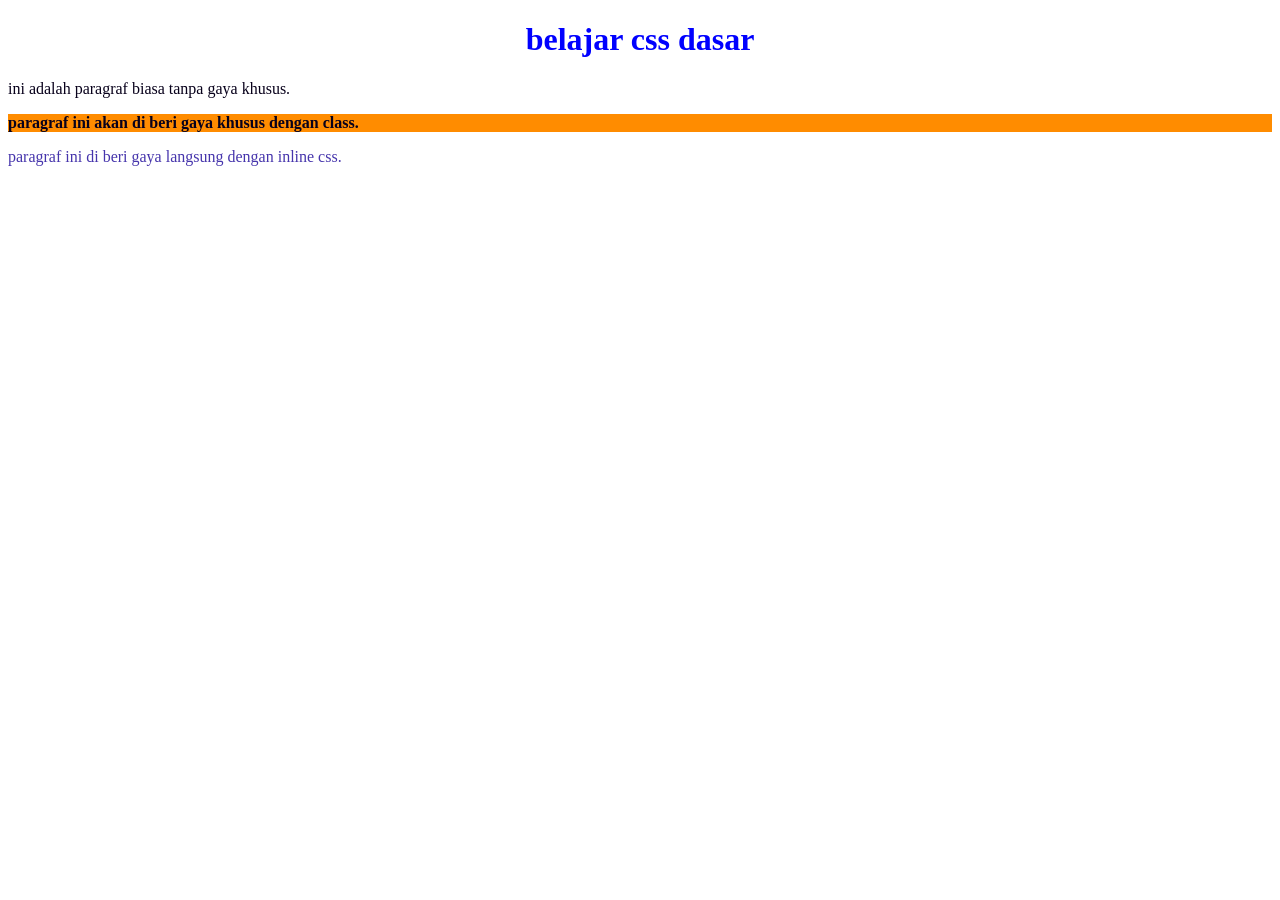
<file: index.html>
<!DOCTYPE html>
<html lang="en">
<head>
    <link rel="stylesheet" href="style.css">
    <meta charset="UTF-8">
    <meta name="viewport" content="width=device-width, initial-scale=1.0">
    <title>latihan dasar css</title>
</head>
<body>
    <h1 id="judul-utama">belajar css dasar</h1>
    <p>ini adalah paragraf biasa tanpa gaya khusus.</p>
    <p class="hightlight">paragraf ini akan di beri gaya khusus dengan class.</p>
    <p style="color: rgb(70, 53, 172);">paragraf ini di beri gaya langsung dengan inline css.</p>

    
</body>
</html>
</file>
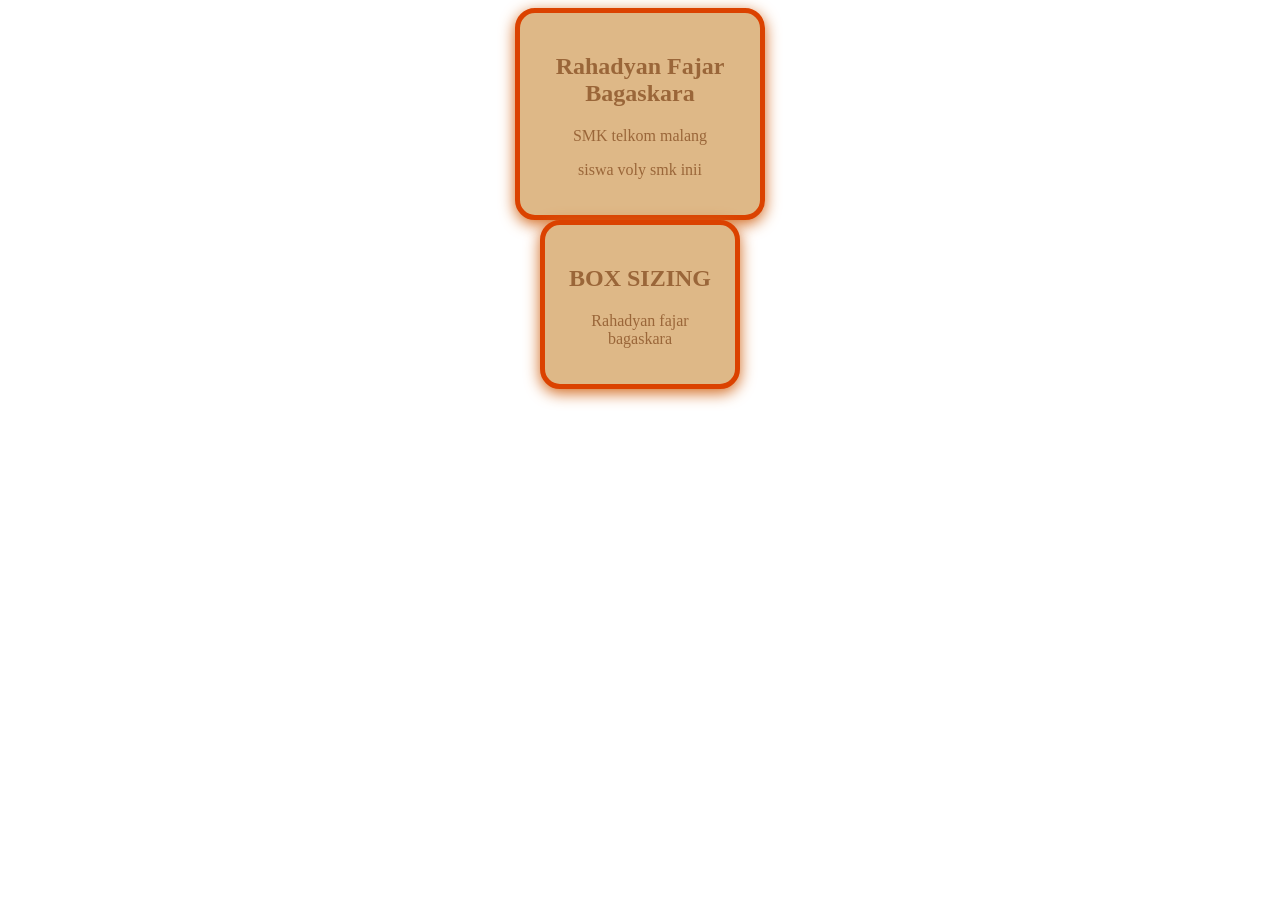
<file: praktek3.html>
<!DOCTYPE html>
<html lang="en">
<head>
    <meta charset="UTF-8">
    <meta name="viewport" content="width=device-width, initial-scale=1.0">
    <title>Document</title>
    <link rel="stylesheet" href="stylebox3.css">
</head>
<body>
    <div class="kartu-profil">
        <h2>Rahadyan Fajar Bagaskara</h2>
        <p>SMK telkom malang</p>
        <p>siswa voly smk inii</p>
    </div>
    <div class="kartu-profil1">
        <h2>BOX SIZING</h2>
        <P>Rahadyan fajar bagaskara</P>

    </div>
</body>
</html>
</file>
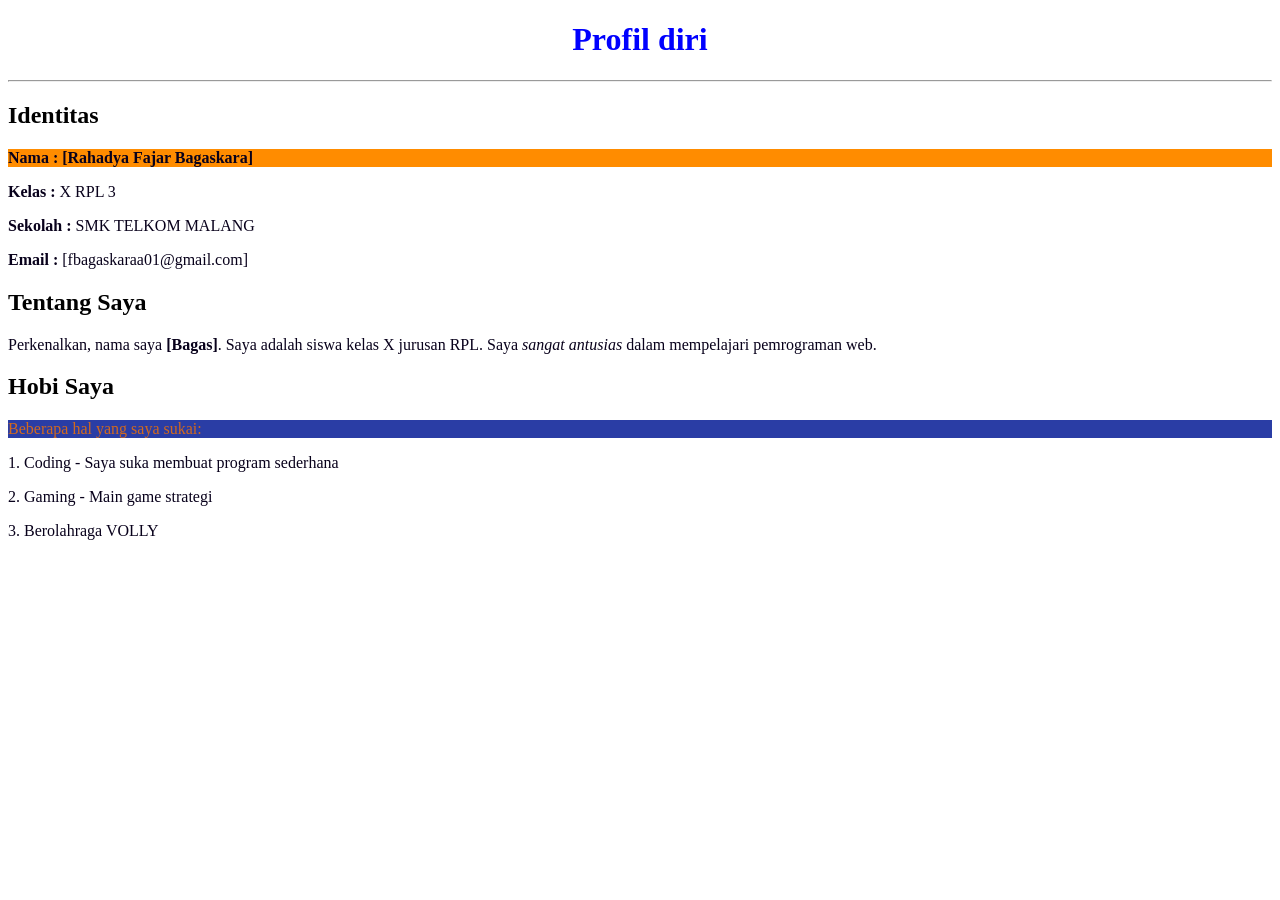
<file: profildiripraktikumcss.html>
<!DOCTYPE html>
<html lang="en">
<head>
    <link rel="stylesheet" href="style.css">
    <meta charset="UTF-8">
    <meta name="viewport" content="width=device-width, initial-scale=1.0">
    <title>Profil - Bagas</title>
</head>
<body></body>
    <h1 id="judul-utama">Profil diri</h1>
    <hr>
                <!-- BAGIAN IDENTITAS -->
    <h2>Identitas</h2>
    <p class="hightlight"><strong>Nama  :</strong> [Rahadya Fajar Bagaskara]</p>
    <p><strong>Kelas        :</strong> X RPL 3</p>
    <p><strong>Sekolah      :</strong> SMK TELKOM MALANG</p>
    <p><strong>Email        :</strong> [fbagaskaraa01@gmail.com]</p>

        <!-- BAGIAN DESKRIPSI -->
    <h2>Tentang Saya</h2>
    <p>
        Perkenalkan, nama saya <strong>[Bagas]</strong>.
        Saya adalah siswa kelas X jurusan RPL.
        Saya <em>sangat antusias</em> dalam mempelajari pemrograman web.
    </p>

    <!-- BAGIAN HOBI -->
    <h2>Hobi Saya</h2>
    <p class="h1">Beberapa hal yang saya sukai:</p>
    <p>1. Coding - Saya suka membuat program sederhana</p>
    <p>2. Gaming - Main game strategi</p>
    <p>3. Berolahraga VOLLY</p>
</file>
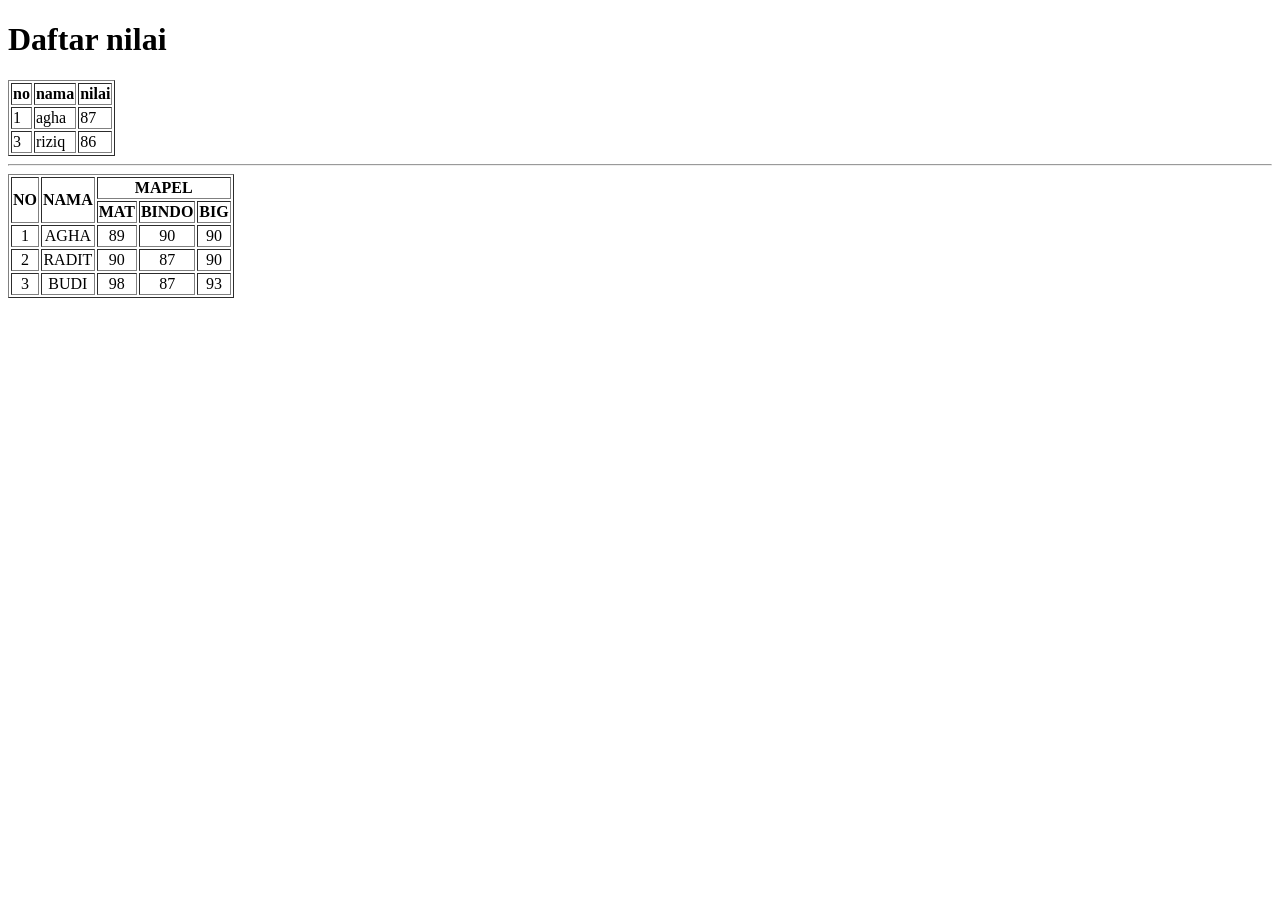
<file: tabel.html>
<!DOCTYPE html>
<html lang="en">
<head>
    <meta charset="UTF-8">
    <meta name="viewport" content="width=device-width, initial-scale=1.0">
    <title>Document</title>
</head>
<body>
    <h1>Daftar nilai</h1>
    <table border="1">
    <tr>
        <th>no</th>
        <th>nama</th>
        <th>nilai</th>
    </tr>
    <tr>
        <td>1</td>
        <td>agha</td>
        <td>87</td>
    </tr>
    <tr>
        <td>3</td>
        <td>riziq</td>
        <td>86</td>
    </tr>
    <table>
        <hr>
        <table border="1">
            <tr>
                <th rowspan="2">NO</th>
                <th rowspan="2">NAMA</th>
                <th colspan="3">MAPEL</th>
            </tr>
            <tr>
                <th align="center">MAT</th>
                <th align="center">BINDO</th>
                <th align="center">BIG</th>
            </tr>
            <tr>
                <td align="center">1</td>
                <td align="center">AGHA</td>
                <td align="center">89</td>
                <td align="center">90</td>
                <td align="center">90</td>
            </tr>
            <tr>
                <td align="center">2</td>
                <td align="center">RADIT</td>
                <td align="center">90</td>
                <td align="center">87</td>
                <td align="center">90</td>
            </tr>
            <tr>
                <td align="center">3</td>
                <td align="center">BUDI</td>
                <td align="center">98</td>
                <td align="center">87</td>
                <td align="center">93</td>
            </tr>

</body>
</html>
</file>
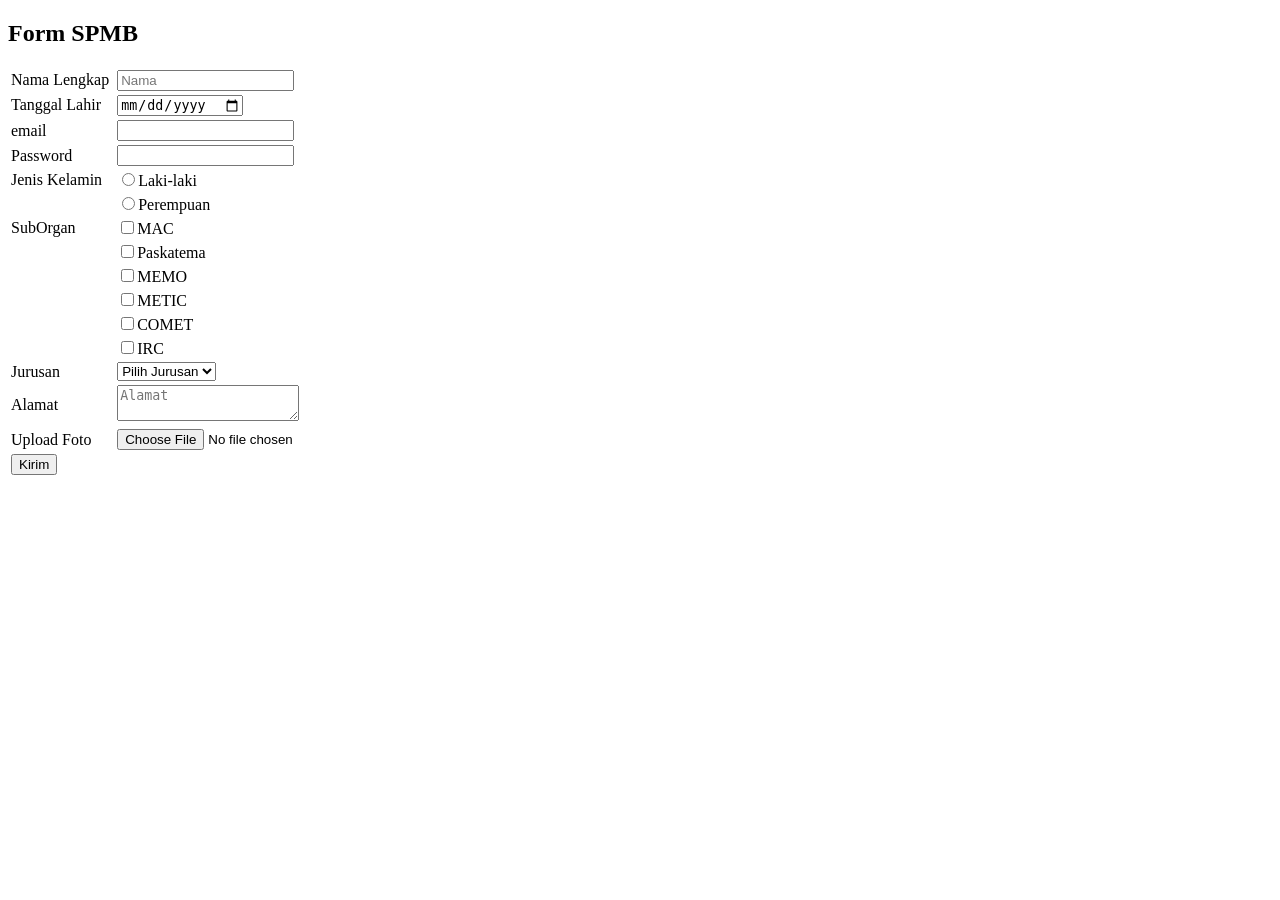
<file: tugas.html>
<!DOCTYPE html>
<html>
    <head>  
        <title>Form pengisian</title>
    </head>
    <body>  
        <h2>Form SPMB</h2>
        <form>
           <table>
            <tr>
                <td><label >Nama Lengkap</label></td>
                <td></td>
                <td><input type="text" Nama Lengkap ="Nama Lengkap" required placeholder="Nama"></td>
            </tr>

            <tr>
                <td><label>Tanggal Lahir</label></td>
                <td></td>
                <td><input type="Date"></td>
            </tr>

            <tr>
                <td> <label>email</label> </td>
                <td></td>
                <td> <input type="email"></td>
            </tr>
            <tr>
                <td>     <label>Password</label></td>
                <td></td>
                <td> <input type="password"></td>
            </tr>
            <tr>
                <td> <label>Jenis Kelamin</label></td>
                <td></td>
                <td><input type="radio" name="Jenis Kelamin" value="Laki-laki">Laki-laki
          </td>
            </tr>
            <tr>
                <td></td>
                <td></td>
                <td><input type="radio" name="Jenis Kelamin" value="Perempuan">Perempuan</td>
            </tr>
            
            <tr>
                <td><label>SubOrgan</label></td>
                <td></td>
                <td><input type="checkbox" name="SubOrgan" value="MAC">MAC
         
            </tr>

            <tr>
                <td></td>
                <td></td>
                <td>  <input type="checkbox" name="SubOrgan" value="Paskatema">Paskatema</td>
            </tr>
            <tr>
                <td></td>
                <td></td>
                <td>  <input type="checkbox" name="SubOrgan" value="MEMO">MEMO</td>
            </tr>
            <tr>
                <td></td>
                <td></td>
                <td>   <input type="checkbox" name="SubOrgan" value="METIC">METIC</td>
            </tr>
            <tr>
                <td></td>
                <td></td>
                <td><input type="checkbox" name="SubOrgan" value="COMET">COMET</td>
            </tr>
            <tr>
                <td></td>
                <td></td>
                <td> <input type="checkbox" name="SubOrgan" value="IRC">IRC</td>
            </td>
            </tr>
            <tr>
                <td><label>Jurusan</label></td>
                <td></td>
                <td>  <select>
                    <option value="JURUSAN">Pilih Jurusan</option>
                    <option value="RPL">RPL</option>
                    <option value="TKJ">TKJ</option>
                    <option value="PG">PG</option>
                </select></td>
            </tr>
            <tr>
                <td> <label>Alamat</label></td>
                <td></td>
                <td><textarea placeholder="Alamat"></textarea></td>
            </tr>
            <tr>
                <td><label>Upload Foto</label></td>
                <td></td>
                <td>  <input type="file"></td>
            </tr>
            <tr>
                <td>            <button type="submit">Kirim</button>
</td>
                <td></td>
                <td>  </td>
            </tr>
 </table>      
        </form>
    
    </body>
</html>
</file>
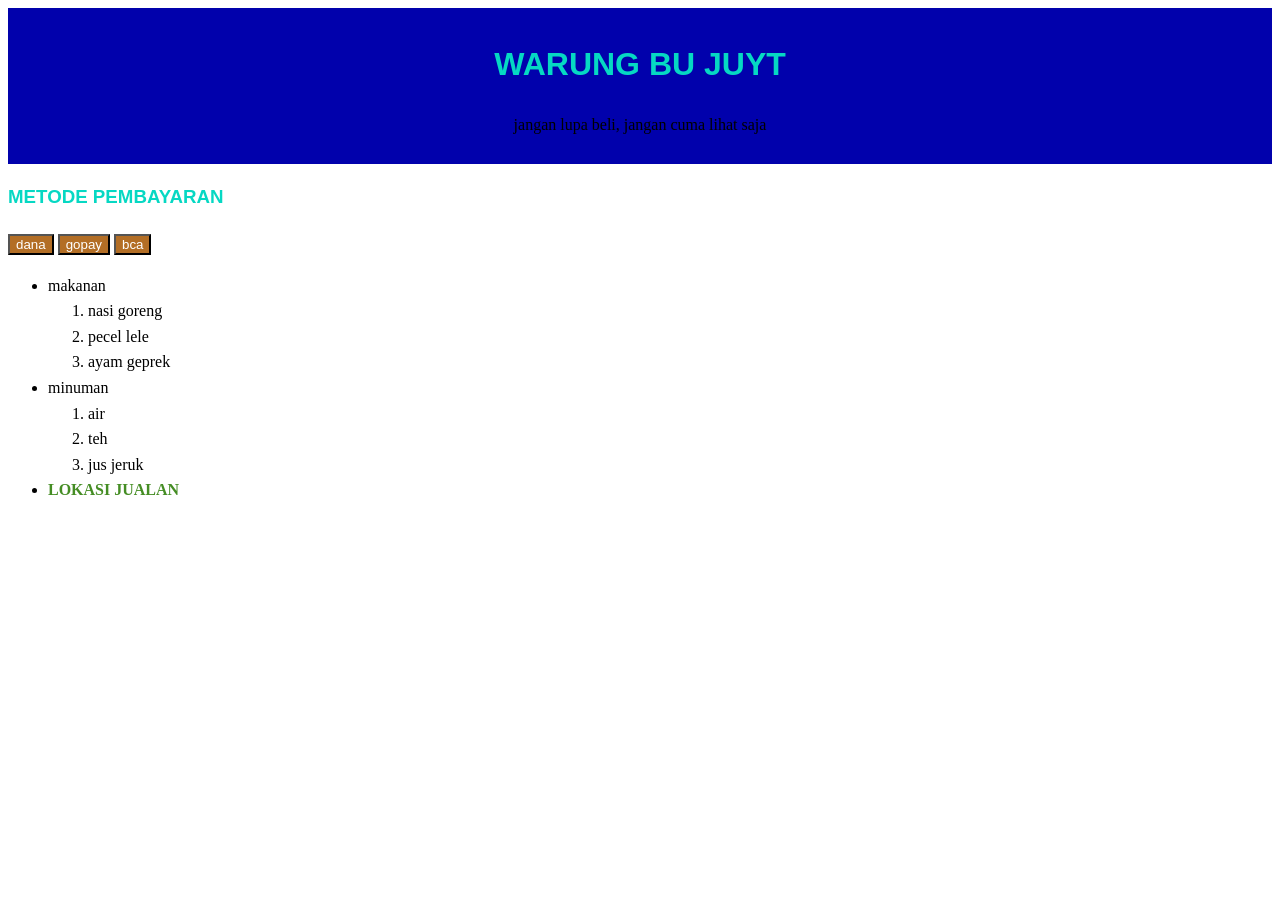
<file: warungs.html>
<!DOCTYPE html>
<html lang="en">
<head>
    <meta charset="UTF-8">
    <meta name="viewport" content="width=device-width, initial-scale=1.0">
    <title>Artikel sederhanna</title>
    <link rel="stylesheet" href="warung.css">
</head>
<header>
         <h1>WARUNG BU JUYT</h1>
        <p>jangan lupa beli, jangan cuma lihat saja</p>
</header>
<body>
    
    <caption><h3>METODE PEMBAYARAN</h3></caption>
        <button onclick="window.location.href='dana.com'">dana</button>
        <button>gopay</button>
        <button>bca</button>
      
    </nav>
        <nav>
            <ul>
                <li>makanan</li>
                <ol>
                    <li>nasi goreng</li>
                    <li>pecel lele</li>
                    <li>ayam geprek</li>
                </ol>
                <li>minuman</li>
                <ol>
                    <li>air</li>
                    <li>teh</li>
                    <li>jus jeruk</li>
                </ol>
                <li><a href="https://www.google.com/maps/@-7.9706234,112.6556096,15z?entry=ttu&g_ep=EgoyMDI2MDkwMS4wIKXMDSoASAFQAw%3D%3D">LOKASI JUALAN</a></li>
            </ul>
        </nav>
</body>
</html>
</file>
<file: style.css>
p{
    font-family: 'Times New Roman', Times, serif;
    color: rgb(8, 1, 27);
}
.hightlight{
    background-color: rgb(255, 140, 0);
    font-weight: bold;
}
#judul-utama {
    color: blue;
    text-align: center;
}
.h1 {
    background-color: rgb(42, 61, 165);
    text-align: left;
    color: chocolate;
}
</file>
<file: stylebox3.css>
.kartu-profil{
    width: 200px;
    padding: 20px;
    border: 5px solid rgb(219, 66, 0);
    border-radius: 20px;
    margin: auto;
    background-color: burlywood;
    text-align: center;
    color: rgb(154, 102, 57);
    box-shadow: 0 4px 15px chocolate;
}
.kartu-profil1{
    box-sizing: border-box;
    width: 200px;
    padding: 20px;
    border: 5px solid rgb(219, 66, 0);
    border-radius: 20px;
    margin: auto;
    background-color: burlywood;
    text-align: center;
    color: rgb(154, 102, 57);
    box-shadow: 0 4px 15px chocolate;
}
</file>
<file: warung.css>
h1, h2, h3, h4, h5, h6 {
 font-family: "Segoe UI", Arial, sans-serif;
 color: #06d8c3;
}
nav a {
 text-decoration: none;
 color: #458d24;
 font-weight: bold;
}
nav a:hover {
 color: white;
 background-color: #1F4E79;
}
body {
 font-family:'Times New Roman', Times, serif;
 line-height: 1.6;

}
h1 {
 text-align: center;
}
button {
 background-color: rgb(179, 110, 37);
 color: white;
 webkit-animation: 8px 16px;
}
button:hover {
 background-color: rgba(67, 186, 34, 0.7);
}
li {
    text-align: left;
    color: rgb(0, 0, 0);
    font-family: 'Times New Roman', Times, serif;
}
header {
    background-color: rgb(1, 1, 172);
    padding: 10px;
    text-align: center;
}
</file>
